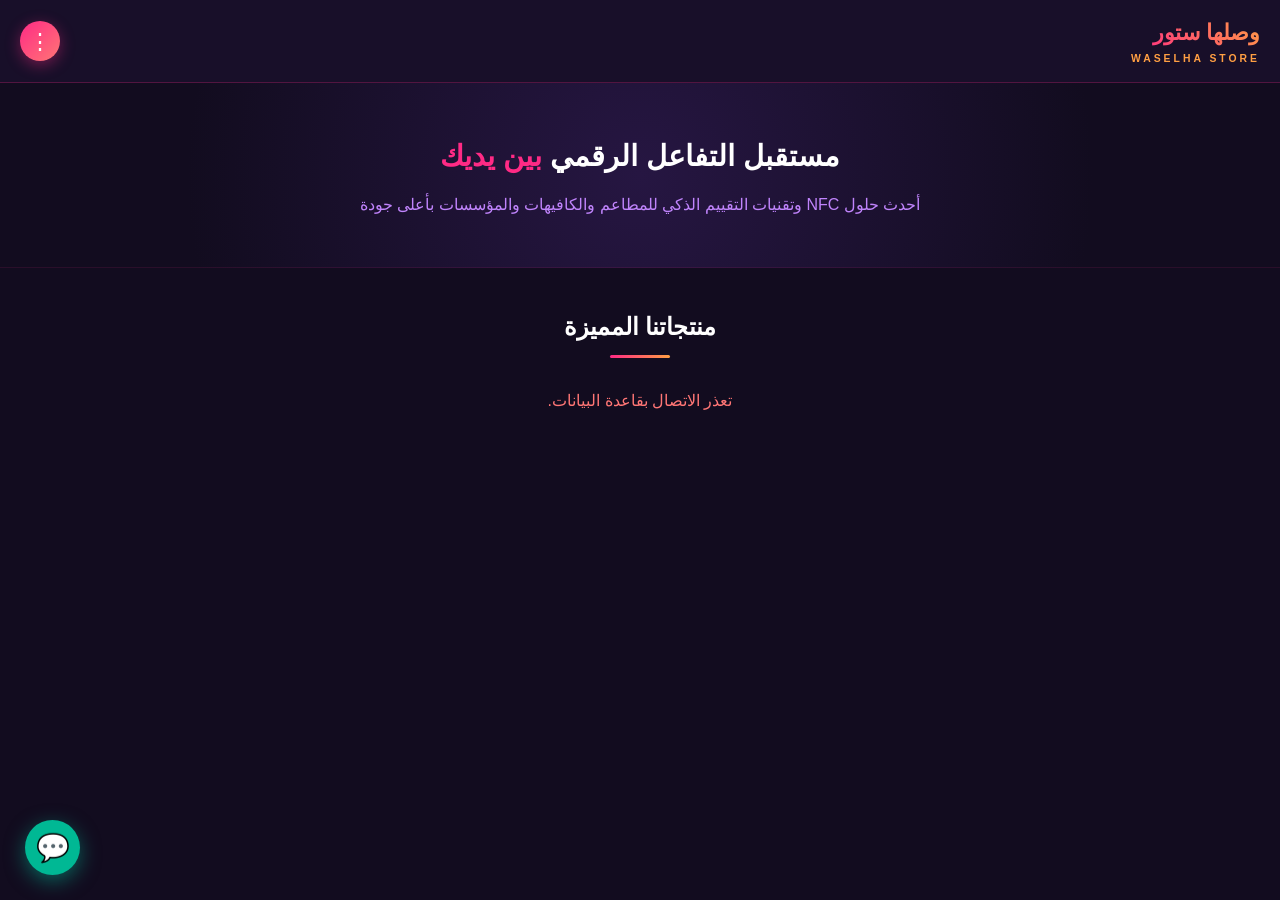
<file: index.html>
<!DOCTYPE html>
<html lang="ar" dir="rtl">
<head>
    <meta charset="UTF-8">
    <meta name="viewport" content="width=device-width, initial-scale=1.0">
    <title>وصلها ستور | WASELHA STORE</title>
    <style>
        * { box-sizing: border-box; margin: 0; padding: 0; font-family: 'Segoe UI', Tahoma, Geneva, Verdana, sans-serif; }
        body { background-color: #120c1f; color: #f3e8ff; line-height: 1.6; padding-bottom: 60px; }
        
        /* الهيدر بتدرجات عصرية فخمة */
        header { background: rgba(26, 16, 43, 0.95); backdrop-filter: blur(10px); padding: 15px 20px; display: flex; justify-content: space-between; align-items: center; border-bottom: 1px solid rgba(255, 42, 133, 0.25); position: sticky; top: 0; z-index: 1000; }
        .logo h1 { font-size: 1.4rem; color: #ffffff; text-align: right; font-weight: 800; background: linear-gradient(45deg, #ff2a85, #ff9f43); -webkit-background-clip: text; -webkit-text-fill-color: transparent; }
        .logo span { display: block; font-size: 0.65rem; color: #ff9f43; letter-spacing: 3px; text-align: right; font-weight: bold; }
        
        /* القائمة المنسدلة الأنيقة */
        .menu-container { position: relative; }
        .menu-btn { background: linear-gradient(135deg, #ff2a85, #ff7675); border: none; color: #fff; width: 40px; height: 40px; border-radius: 50%; font-size: 1.4rem; cursor: pointer; display: flex; justify-content: center; align-items: center; box-shadow: 0 4px 15px rgba(255, 42, 133, 0.4); transition: transform 0.2s; }
        .menu-btn:hover { transform: scale(1.05); }
        
        .dropdown-menu { display: none; position: absolute; left: 0; top: 55px; background: #1a102b; border: 1px solid rgba(255, 42, 133, 0.3); border-radius: 14px; padding: 10px; z-index: 1001; min-width: 210px; box-shadow: 0 10px 30px rgba(0, 0, 0, 0.7); }
        .dropdown-menu.show { display: block; animation: fadeIn 0.2s ease; }
        @keyframes fadeIn { from { opacity: 0; transform: translateY(-8px); } to { opacity: 1; transform: translateY(0); } }
        
        .dropdown-item { color: #f3e8ff; display: flex; align-items: center; gap: 10px; padding: 11px 14px; text-decoration: none; border-radius: 8px; font-size: 0.95rem; text-align: right; transition: all 0.2s ease; cursor: pointer; background: none; border: none; width: 100%; font-weight: 500; }
        .dropdown-item:hover { background: rgba(255, 42, 133, 0.15); color: #ff2a85; transform: translateX(-3px); }
        .dropdown-item svg { width: 18px; height: 18px; fill: currentColor; flex-shrink: 0; }
        
        .submenu { display: none; padding-right: 20px; margin: 4px 0; border-right: 2px solid rgba(255, 159, 67, 0.4); }
        .submenu.show { display: block; }

        /* واجهة الترحيب (Hero Section) */
        .hero { text-align: center; padding: 50px 20px; background: radial-gradient(circle at center, #261642 0%, #120c1f 70%); border-bottom: 1px solid rgba(255, 42, 133, 0.1); }
        .hero h2 { font-size: 1.8rem; color: #ffffff; margin-bottom: 12px; font-weight: 800; }
        .hero h2 span { color: #ff2a85; }
        .hero p { color: #c084fc; max-width: 600px; margin: 0 auto; font-size: 1rem; font-weight: 400; }

        /* قسم المنتجات والبطاقات */
        .products-section { max-width: 1100px; margin: 40px auto; padding: 0 20px; }
        .products-section h3 { text-align: center; font-size: 1.5rem; margin-bottom: 30px; color: #ffffff; font-weight: 700; display: inline-block; width: 100%; }
        .products-section h3::after { content: ''; display: block; width: 60px; height: 3px; background: linear-gradient(90deg, #ff2a85, #ff9f43); margin: 8px auto 0; border-radius: 2px; }
        
        .products-grid { display: grid; grid-template-columns: repeat(auto-fill, minmax(260px, 1fr)); gap: 25px; }
        
        .product-card { background: #1a102b; border: 1px solid rgba(255, 42, 133, 0.2); border-radius: 16px; overflow: hidden; display: flex; flex-direction: column; justify-content: space-between; box-shadow: 0 8px 25px rgba(0,0,0,0.4); transition: transform 0.3s, border-color 0.3s; }
        .product-card:hover { transform: translateY(-5px); border-color: rgba(255, 42, 133, 0.6); }
        
        .product-img { width: 100%; height: 190px; object-fit: cover; background: #120c1f; }
        .product-info { padding: 18px; text-align: right; }
        .product-title { font-size: 1.15rem; color: #ffffff; margin-bottom: 8px; font-weight: 700; }
        .product-desc { font-size: 0.88rem; color: #d8b4fe; margin-bottom: 15px; display: -webkit-box; -webkit-line-clamp: 2; -webkit-box-orient: vertical; overflow: hidden; }
        .product-price { font-size: 1.1rem; color: #ff9f43; font-weight: 800; margin-bottom: 18px; }
        
        .order-btn { display: block; width: 100%; padding: 12px; background: linear-gradient(135deg, #ff2a85, #e84393); color: #ffffff; border: none; border-radius: 10px; font-weight: bold; text-align: center; text-decoration: none; cursor: pointer; transition: opacity 0.2s, box-shadow 0.2s; box-shadow: 0 4px 15px rgba(255, 42, 133, 0.3); }
        .order-btn:hover { opacity: 0.95; box-shadow: 0 6px 20px rgba(255, 42, 133, 0.5); }

        /* نافذة تسجيل الدخول */
        .modal-overlay { display: none; position: fixed; top: 0; left: 0; width: 100%; height: 100%; background: rgba(12, 8, 20, 0.85); backdrop-filter: blur(5px); z-index: 2000; justify-content: center; align-items: center; padding: 20px; }
        .modal-overlay.active { display: flex; }
        .modal-box { background: #1a102b; border: 1px solid #ff2a85; border-radius: 18px; width: 100%; max-width: 390px; padding: 30px; box-shadow: 0 15px 40px rgba(0,0,0,0.8); position: relative; }
        .modal-box h3 { color: #ffffff; text-align: center; margin-bottom: 22px; font-size: 1.4rem; font-weight: 700; }
        
        .form-group { margin-bottom: 18px; }
        .form-group label { display: block; font-size: 0.88rem; color: #d8b4fe; margin-bottom: 6px; text-align: right; font-weight: 500; }
        .form-group input { width: 100%; padding: 12px 14px; background: #120c1f; border: 1px solid rgba(255, 42, 133, 0.3); border-radius: 10px; color: #fff; font-size: 1rem; text-align: right; }
        .form-group input:focus { border-color: #ff2a85; outline: none; box-shadow: 0 0 10px rgba(255, 42, 133, 0.3); }
        
        .login-btn { width: 100%; padding: 12px; background: linear-gradient(135deg, #ff2a85, #ff9f43); color: #ffffff; border: none; border-radius: 10px; font-weight: bold; font-size: 1.05rem; cursor: pointer; margin-top: 10px; box-shadow: 0 5px 20px rgba(255, 42, 133, 0.4); }
        .close-modal { position: absolute; top: 15px; left: 18px; background: none; border: none; color: #d8b4fe; font-size: 1.3rem; cursor: pointer; transition: color 0.2s; }
        .close-modal:hover { color: #ff2a85; }

        /* زر الواتساب العائم الحماسي */
        .floating-chat { position: fixed; bottom: 25px; left: 25px; background: #00b894; color: white; width: 55px; height: 55px; border-radius: 50%; display: flex; justify-content: center; align-items: center; box-shadow: 0 6px 20px rgba(0, 184, 148, 0.5); text-decoration: none; font-size: 1.7rem; z-index: 999; transition: transform 0.3s; }
        .floating-chat:hover { transform: scale(1.1); }
    </style>
</head>
<body>
    <header>
        <div class="logo">
            <h1>وصلها ستور</h1>
            <span>WASELHA STORE</span>
        </div>
        <div class="menu-container">
            <button class="menu-btn" onclick="toggleMenu()">⋮</button>
            <div class="dropdown-menu" id="dropdownMenu">
                <a href="index.html" class="dropdown-item">
                    <svg viewBox="0 0 24 24"><path d="M10 20v-6h4v6h5v-8h3L12 3 2 12h3v8z"/></svg>
                    الرئيسية
                </a>
                <button class="dropdown-item" onclick="toggleSubmenu()">
                    <svg viewBox="0 0 24 24"><path d="M20 15.5c-1.25 0-2.45-.2-3.57-.57-.35-.11-.74-.03-1.02.24l-2.2 2.2c-2.83-1.44-5.15-3.75-6.59-6.59l2.2-2.21c.28-.27.36-.66.25-1.01C8.7 6.45 8.5 5.25 8.5 4c0-.55-.45-1-1-1H4c-.55 0-1 .45-1 1 0 9.39 7.61 17 17 17 .55 0 1-.45 1-1v-3.5c0-.55-.45-1-1-1zM19 12h2c0-4.97-4.03-9-9-9v2c3.87 0 7 3.13 7 7zm-4 0h2c0-2.76-2.24-5-5-5v2c1.66 0 3 1.34 3 3z"/></svg>
                    تواصل معنا
                </button>
                <div class="submenu" id="submenu">
                    <a href="https://wa.me/9647850281586" target="_blank" class="dropdown-item">واتساب 💬</a>
                    <a href="https://www.instagram.com/nfc_waselha?igsi=MTJuamJqY3lxNGx4MA==" target="_blank" class="dropdown-item">انستغرام 📸</a>
                </div>
                <button class="dropdown-item" onclick="openLoginModal()">
                    <svg viewBox="0 0 24 24"><path d="M12 2C6.48 2 2 6.48 2 12s4.48 10 10 10 10-4.48 10-10S17.52 2 12 2zm0 3c1.66 0 3 1.34 3 3s-1.34 3-3 3-3-1.34-3-3 1.34-3 3-3zm0 14.2c-2.5 0-4.71-1.28-6-3.22.03-1.99 4-3.08 6-3.08 1.99 0 5.97 1.09 6 3.08-1.29 1.94-3.5 3.22-6 3.22z"/></svg>
                    تسجيل الدخول
                </button>
            </div>
        </div>
    </header>

    <section class="hero">
        <h2>مستقبل التفاعل الرقمي <span>بين يديك</span></h2>
        <p>أحدث حلول NFC وتقنيات التقييم الذكي للمطاعم والكافيهات والمؤسسات بأعلى جودة</p>
    </section>

    <section class="products-section">
        <h3>منتجاتنا المميزة</h3>
        <div id="products-container" class="products-grid">
            <!-- المنتجات ستتحمل من قاعدة البيانات السحابية -->
        </div>
    </section>

    <div class="modal-overlay" id="loginModal">
        <div class="modal-box">
            <button class="close-modal" onclick="closeLoginModal()">✕</button>
            <h3>تسجيل الدخول</h3>
            <form onsubmit="handleLogin(event)">
                <div class="form-group">
                    <label>اسم المستخدم</label>
                    <input type="text" id="username" placeholder="أدخل اسم المستخدم" required>
                </div>
                <div class="form-group">
                    <label>كلمة المرور</label>
                    <input type="password" id="password" placeholder="أدخل كلمة المرور" required>
                </div>
                <button type="submit" class="login-btn">دخول للوحة التحكم</button>
            </form>
        </div>
    </div>

    <a href="https://wa.me/9647850281586" class="floating-chat" target="_blank">💬</a>

    <script>
        const DB_URL = "https://waselha-store-default-rtdb.firebaseio.com/products.json";

        function toggleMenu() { document.getElementById('dropdownMenu').classList.toggle('show'); }
        function toggleSubmenu() { document.getElementById('submenu').classList.toggle('show'); }
        function openLoginModal() { document.getElementById('loginModal').classList.add('active'); document.getElementById('dropdownMenu').classList.remove('show'); }
        function closeLoginModal() { document.getElementById('loginModal').classList.remove('active'); }
        
        function handleLogin(event) {
            event.preventDefault();
            const user = document.getElementById('username').value.trim();
            const pass = document.getElementById('password').value.trim();
            if (user === 'admin' && pass === '123') {
                window.location.href = 'admin.html';
            } else {
                alert('مرحباً بك يا ' + user);
                closeLoginModal();
            }
        }

        async function loadStoreProducts() {
            const container = document.getElementById('products-container');
            container.innerHTML = `<p style="text-align:center; color:#c084fc; grid-column: 1/-1;">جاري جلب المنتجات السحابية...</p>`;
            
            try {
                const response = await fetch(DB_URL);
                const data = await response.json();
                
                container.innerHTML = '';
                if (!data || Object.keys(data).length === 0) {
                    container.innerHTML = `<p style="text-align:center; color:#c084fc; grid-column: 1/-1;">لا توجد منتجات مضافة حالياً.</p>`;
                    return;
                }

                Object.keys(data).forEach(key => {
                    const p = data[key];
                    container.innerHTML += `
                        <div class="product-card">
                            <img src="${p.image}" class="product-img" alt="${p.name}">
                            <div class="product-info">
                                <h4 class="product-title">${p.name}</h4>
                                <p class="product-desc">${p.desc}</p>
                                <div class="product-price">${p.price} د.ع</div>
                                <a href="https://wa.me/9647850281586?text=أريد طلب المنتج: ${encodeURIComponent(p.name)}" target="_blank" class="order-btn">اطلب الآن</a>
                            </div>
                        </div>
                    `;
                });
            } catch (error) {
                container.innerHTML = `<p style="text-align:center; color:#ff7675; grid-column: 1/-1;">تعذر الاتصال بقاعدة البيانات.</p>`;
            }
        }

        window.onload = loadStoreProducts;

        window.onclick = function(event) {
            if (!event.target.matches('.menu-btn') && !event.target.closest('.dropdown-menu') && !event.target.closest('.menu-container')) {
                document.getElementById('dropdownMenu').classList.remove('show');
            }
            if (event.target === document.getElementById('loginModal')) {
                closeLoginModal();
            }
        }
    </script>
</body>
</html>
</file>
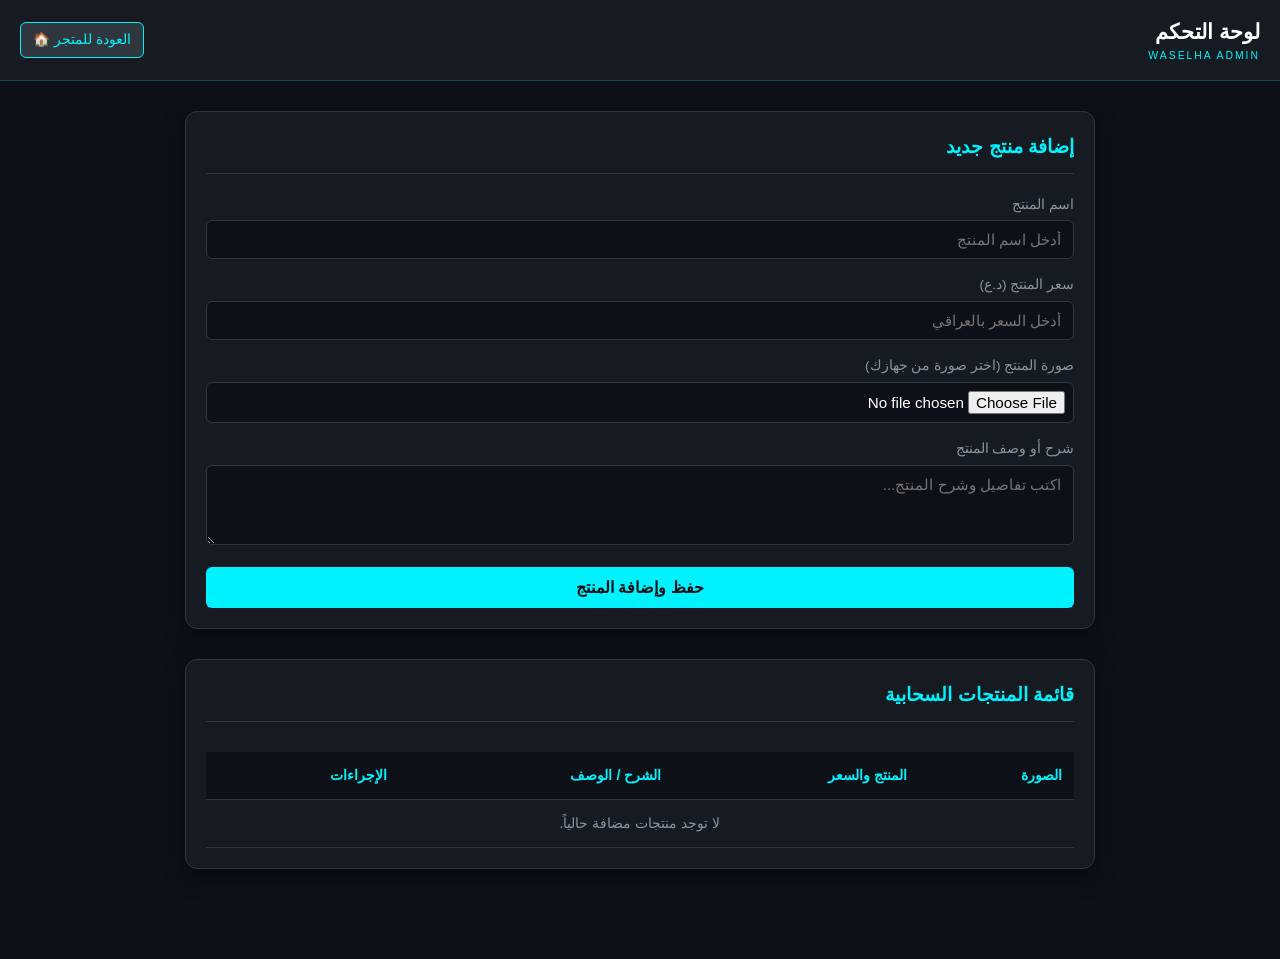
<file: admin.html>
<!DOCTYPE html>
<html lang="ar" dir="rtl">
<head>
    <meta charset="UTF-8">
    <meta name="viewport" content="width=device-width, initial-scale=1.0">
    <title>لوحة التحكم | وصلها ستور</title>
    <style>
        * { box-sizing: border-box; margin: 0; padding: 0; font-family: 'Segoe UI', Tahoma, Geneva, Verdana, sans-serif; }
        body { background-color: #0d1117; color: #ffffff; line-height: 1.6; padding-bottom: 60px; }
        header { background: #161b22; padding: 15px 20px; display: flex; justify-content: space-between; align-items: center; border-bottom: 1px solid rgba(0, 242, 254, 0.2); }
        .logo h1 { font-size: 1.3rem; color: #ffffff; text-align: right; }
        .logo span { display: block; font-size: 0.65rem; color: #00f2fe; letter-spacing: 2px; text-align: right; }
        .back-btn { background: #30363d; color: #00f2fe; border: 1px solid #00f2fe; padding: 6px 12px; border-radius: 6px; text-decoration: none; font-size: 0.85rem; }
        .container { max-width: 950px; margin: 30px auto; padding: 0 20px; }
        .card { background: #161b22; border: 1px solid #30363d; border-radius: 12px; padding: 20px; margin-bottom: 30px; box-shadow: 0 8px 20px rgba(0,0,0,0.5); }
        .card h2 { color: #00f2fe; font-size: 1.2rem; margin-bottom: 20px; text-align: right; border-bottom: 1px solid #30363d; padding-bottom: 10px; }
        .form-group { margin-bottom: 15px; }
        .form-group label { display: block; font-size: 0.85rem; color: #8b949e; margin-bottom: 5px; text-align: right; }
        .form-group input, .form-group textarea { width: 100%; padding: 10px 12px; background: #0d1117; border: 1px solid #30363d; border-radius: 6px; color: #fff; font-size: 0.95rem; text-align: right; }
        .form-group input[type="file"] { padding: 8px; cursor: pointer; }
        .form-group textarea { resize: vertical; height: 80px; }
        .form-group input:focus, .form-group textarea:focus { border-color: #00f2fe; outline: none; }
        .btn { background: #00f2fe; color: #0d1117; border: none; padding: 11px 20px; border-radius: 6px; font-weight: bold; cursor: pointer; width: 100%; font-size: 1rem; }
        .table-responsive { overflow-x: auto; }
        table { width: 100%; border-collapse: collapse; margin-top: 10px; text-align: right; }
        th, td { padding: 12px; border-bottom: 1px solid #30363d; font-size: 0.9rem; }
        th { background: #0d1117; color: #00f2fe; }
        img.thumb { width: 50px; height: 50px; object-fit: cover; border-radius: 6px; border: 1px solid #30363d; }
        .action-btns { display: flex; gap: 8px; }
        .btn-del { background: #da3633; color: white; border: none; padding: 6px 10px; border-radius: 4px; cursor: pointer; font-size: 0.8rem; }
        .btn-edit { background: #238636; color: white; border: none; padding: 6px 10px; border-radius: 4px; cursor: pointer; font-size: 0.8rem; }
    </style>
</head>
<body>
    <header>
        <div class="logo">
            <h1>لوحة التحكم</h1>
            <span>WASELHA ADMIN</span>
        </div>
        <a href="index.html" class="back-btn">العودة للمتجر 🏠</a>
    </header>

    <div class="container">
        <div class="card">
            <h2 id="formTitle">إضافة منتج جديد</h2>
            <form id="productForm" onsubmit="saveProduct(event)">
                <input type="hidden" id="editId" value="">
                <input type="hidden" id="existingImage" value="">
                
                <div class="form-group">
                    <label>اسم المنتج</label>
                    <input type="text" id="productName" placeholder="أدخل اسم المنتج" required>
                </div>

                <div class="form-group">
                    <label>سعر المنتج (د.ع)</label>
                    <input type="number" id="productPrice" placeholder="أدخل السعر بالعراقي" required>
                </div>

                <div class="form-group">
                    <label>صورة المنتج (اختر صورة من جهازك)</label>
                    <input type="file" id="productImageFile" accept="image/*">
                </div>

                <div class="form-group">
                    <label>شرح أو وصف المنتج</label>
                    <textarea id="productDesc" placeholder="اكتب تفاصيل وشرح المنتج..." required></textarea>
                </div>

                <button type="submit" class="btn" id="submitBtn">حفظ وإضافة المنتج</button>
            </form>
        </div>

        <div class="card">
            <h2>قائمة المنتجات السحابية</h2>
            <div class="table-responsive">
                <table>
                    <thead>
                        <tr>
                            <th>الصورة</th>
                            <th>المنتج والسعر</th>
                            <th>الشرح / الوصف</th>
                            <th>الإجراءات</th>
                        </tr>
                    </thead>
                    <tbody id="productsTableBody">
                        <!-- الجدول -->
                    </tbody>
                </table>
            </div>
        </div>
    </div>

    <script>
        const DB_BASE_URL = "https://waselha-store-default-rtdb.firebaseio.com/products";

        async function getProducts() {
            try {
                const res = await fetch(`${DB_BASE_URL}.json`);
                const data = await res.json();
                if (!data) return [];
                return Object.keys(data).map(key => ({ id: key, ...data[key] }));
            } catch (e) {
                return [];
            }
        }

        async function renderProducts() {
            const tbody = document.getElementById('productsTableBody');
            tbody.innerHTML = `<tr><td colspan="4" style="text-align:center; color:#8b949e;">جاري جلب المنتجات...</td></tr>`;
            const products = await getProducts();
            tbody.innerHTML = '';

            if (products.length === 0) {
                tbody.innerHTML = `<tr><td colspan="4" style="text-align:center; color:#8b949e;">لا توجد منتجات مضافة حالياً.</td></tr>`;
                return;
            }

            products.forEach((p) => {
                tbody.innerHTML += `
                    <tr>
                        <td><img src="${p.image}" class="thumb" alt="صورة"></td>
                        <td>
                            <strong style="color: #00f2fe;">${p.name}</strong><br>
                            <span style="color: #8b949e; font-size: 0.8rem;">${p.price} د.ع</span>
                        </td>
                        <td style="max-width: 200px; white-space: nowrap; overflow: hidden; text-overflow: ellipsis;" title="${p.desc}">${p.desc}</td>
                        <td>
                            <div class="action-btns">
                                <button class="btn-edit" onclick="editProduct('${p.id}', '${encodeURIComponent(p.name)}', '${p.price}', '${encodeURIComponent(p.desc)}', '${encodeURIComponent(p.image)}')">تحديث</button>
                                <button class="btn-del" onclick="deleteProduct('${p.id}')">مسح</button>
                            </div>
                        </td>
                    </tr>
                `;
            });
        }

        async function saveProduct(event) {
            event.preventDefault();
            const name = document.getElementById('productName').value;
            const price = document.getElementById('productPrice').value;
            const desc = document.getElementById('productDesc').value;
            const editId = document.getElementById('editId').value;
            const fileInput = document.getElementById('productImageFile');
            const existingImage = document.getElementById('existingImage').value;

            function proceedWithImage(imageSource) {
                const productData = { name, price, image: imageSource, desc };

                if (!editId) {
                    // إضافة جديد (POST)
                    fetch(`${DB_BASE_URL}.json`, {
                        method: 'POST',
                        body: JSON.stringify(productData)
                    }).then(() => {
                        alert('تم إضافة المنتج بنجاح إلى قاعدة البيانات السحابية!');
                        resetForm();
                        renderProducts();
                    });
                } else {
                    // تعديل (PUT)
                    fetch(`${DB_BASE_URL}/${editId}.json`, {
                        method: 'PUT',
                        body: JSON.stringify(productData)
                    }).then(() => {
                        alert('تم تحديث المنتج بنجاح!');
                        resetForm();
                        renderProducts();
                    });
                }
            }

            if (fileInput.files && fileInput.files[0]) {
                const reader = new FileReader();
                reader.onload = function(e) {
                    proceedWithImage(e.target.result);
                };
                reader.readAsDataURL(fileInput.files[0]);
            } else {
                proceedWithImage(existingImage || 'https://via.placeholder.com/250?text=No+Image');
            }
        }

        function resetForm() {
            document.getElementById('productForm').reset();
            document.getElementById('editId').value = "";
            document.getElementById('existingImage').value = "";
            document.getElementById('submitBtn').innerText = "حفظ وإضافة المنتج";
            document.getElementById('formTitle').innerText = "إضافة منتج جديد";
        }

        async function deleteProduct(id) {
            if (confirm('هل أنت متأكد من مسح هذا المنتج من القاعدة السحابية؟')) {
                await fetch(`${DB_BASE_URL}/${id}.json`, { method: 'DELETE' });
                renderProducts();
            }
        }

        function editProduct(id, name, price, desc, image) {
            document.getElementById('productName').value = decodeURIComponent(name);
            document.getElementById('productPrice').value = price;
            document.getElementById('productDesc').value = decodeURIComponent(desc);
            document.getElementById('existingImage').value = decodeURIComponent(image);
            document.getElementById('editId').value = id;
            
            document.getElementById('submitBtn').innerText = "تعديل المنتج";
            document.getElementById('formTitle').innerText = "تعديل المنتج";
            window.scrollTo({ top: 0, behavior: 'smooth' });
        }

        window.onload = renderProducts;
    </script>
</body>
</html>
</file>
